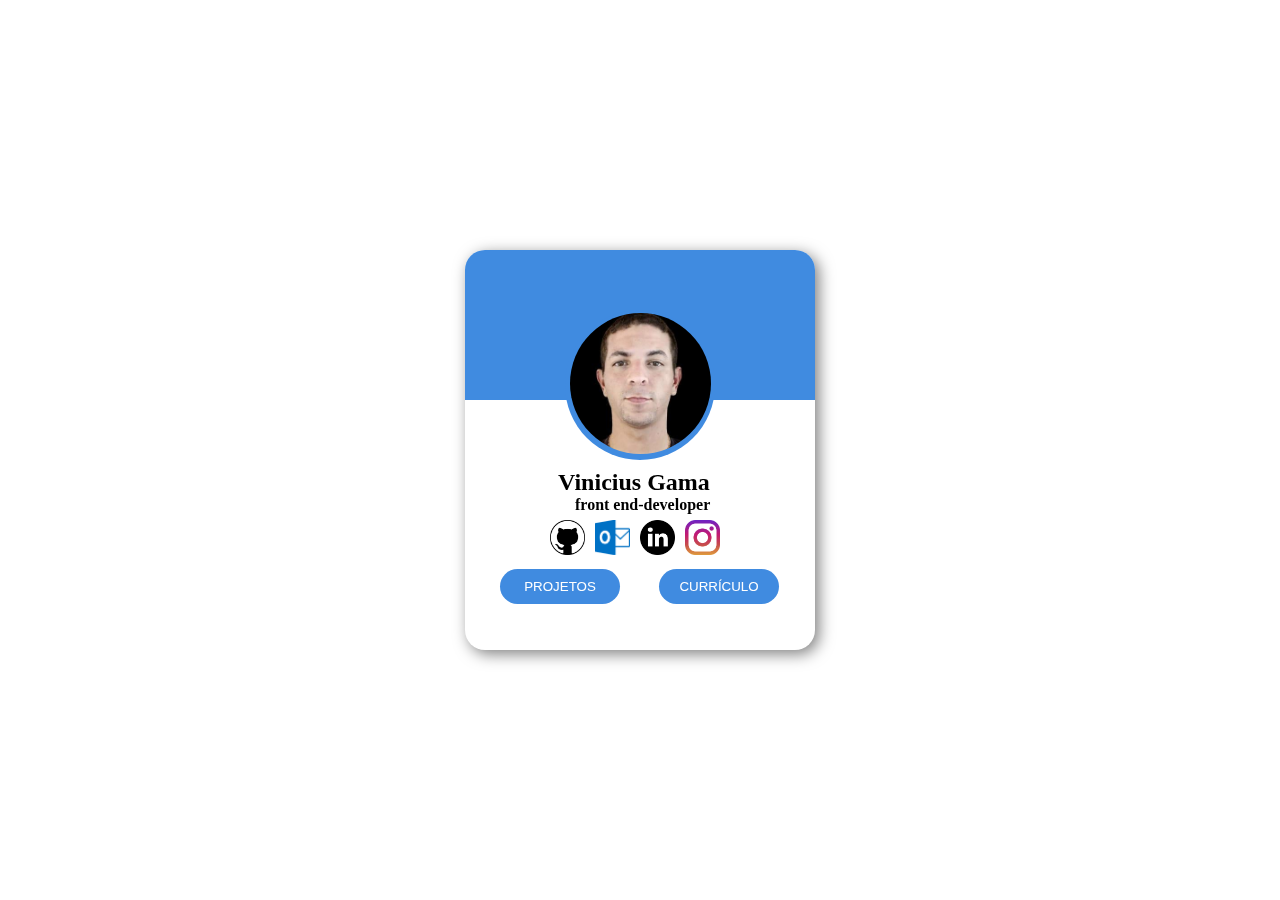
<file: index.html>
<!DOCTYPE html>
<html lang="pt-br">
<head>
    <meta charset="UTF-8">
    <meta http-equiv="X-UA-Compatible" content="IE=edge">
    <meta name="viewport" content="width=device-width, initial-scale=1.0">
    <title>PORTFOLIO</title>
    <link rel="stylesheet" href="style.css">
</head>
<body>
    <div id="container">
    <section id="section">
        <div id="fundo1"></div>
        <div id="bola"></div>
        <img id="perfil" src="imagens/perfilof.jpg" alt="">

        <h2>Vinicius Gama</h2>
        <h4>front end-developer</h4>
        <div id="icones">
           <a href="https://github.com/viniciusggama"><img id="icone" src="imagens/github.png" alt=""></a> 
            <a href="https://outlook.live.com/owa/"><img id="icone" src="imagens/logo-outlook.png" alt=""></a>
            <a href="https://www.linkedin.com/in/vinicius-gama-santos-66a64b250"><img id="icone" src="imagens/in.png" alt=""></a>
            <a href="https://www.instagram.com/invites/contact/?i=ueu5tsifeb3k&utm_content=k9huve5"><img id="icone" src="imagens/imagem oficial ins.png" alt=""></a>
        </div>

        <a href="projeto.html"><button>PROJETOS</button></a>
        <a href="PDF/arquivoAtualizado.pdf" download="currículo desenvolvedor jr.pdf" type="application/pdf"><button>CURRÍCULO</button></a>
    
    </section>
 
 <script src="vanilla-tilt.js"></script> 
 <script>VanillaTilt.init(document.querySelectorAll("#section"));</script>
 

</body>
</html>
</file>
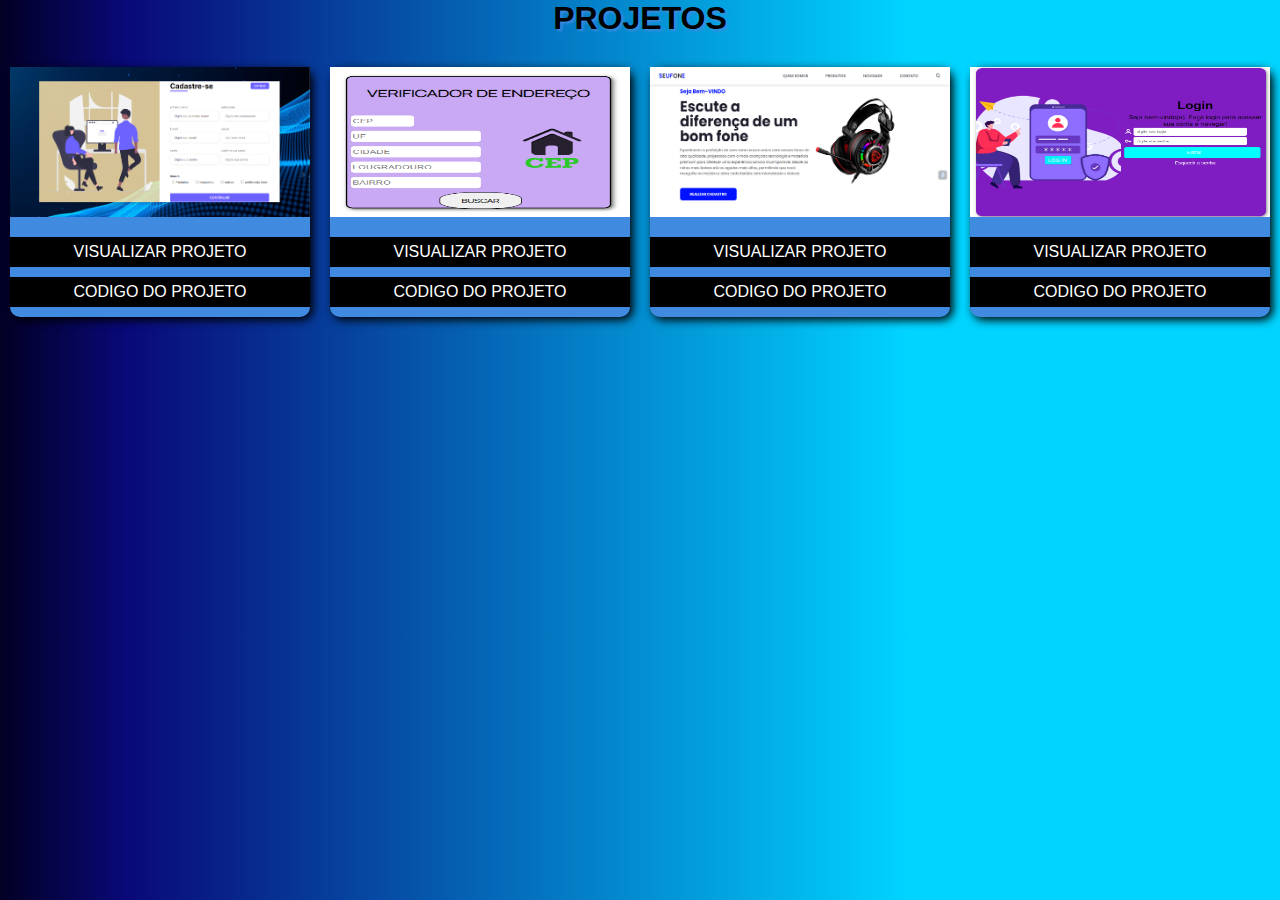
<file: projeto.html>
<!DOCTYPE html>
<html lang="pt-br">
<head>
    <meta charset="UTF-8">
    <meta http-equiv="X-UA-Compatible" content="IE=edge">
    <meta name="viewport" content="width=device-width, initial-scale=1.0">
    <title>PROJETOS</title>
    <link rel="stylesheet" href="ProjetoEstilo.css">
</head>
<body>
    <h1>PROJETOS</h1>
    <main>
    <section class="conteudoL1">

        <div class="projeto">
            <img src="imagens/cadastro.png" alt="">

            <div id="texto">
                <a href="https://viniciusggama.github.io/FORMULARIO/">VISUALIZAR PROJETO</a>
                <a href="https://github.com/viniciusggama/FORMULARIO">CODIGO DO PROJETO</a>
            </div>
        </div>

        <div class="projeto">
            <img src="imagens/cep_menor.png" alt="">

            <div id="texto">
                <a href="https://viniciusggama.github.io/buscarCEP/">VISUALIZAR PROJETO</a>
                <a href="https://github.com/viniciusggama/buscarCEP">CODIGO DO PROJETO</a>
            </div>
        </div>

        <div class="projeto">
            <img src="imagens/seufone.png" alt="">

            <div id="texto">
                <a href="https://viniciusggama.github.io/SITE_RESPONSIVO/">VISUALIZAR PROJETO</a>
                <a href="https://github.com/viniciusggama/SITE_RESPONSIVO">CODIGO DO PROJETO</a>
            </div>
        </div>

        <div class="projeto">
            <img src="imagens/login2.png" alt="">

            <div id="texto">
                <a href="https://viniciusggama.github.io/LOGIN_RESPONSIVO/">VISUALIZAR PROJETO</a>
                <a href="https://github.com/viniciusggama/LOGIN_RESPONSIVO">CODIGO DO PROJETO</a>
            </div>
        </div>
     
    </section>

    </main>
</body>
</html>
</file>
<file: style.css>
#container{
position: fixed;
top: 50%;
left: 50%;
transform: translate(-50%,-50%);


}
section{
    background-color: white;
    width: 350px;
    height: 400px;
    border-radius: 20px;
    box-shadow: 4px 4px 15px rgba(0, 0, 0, 0.5);
    
}


#fundo1{
    background-color: rgb(64, 139, 224);
    width: 350px;
    height: 150px;
    border-radius: 20px 20px 0px 0px;
}

#bola{
    position: fixed;
    background-color: rgb(64, 139, 224);
    width: 150px;
    height: 150px;
    border-radius: 50%;
    top: 60px;
    left: 100px;
    
}

#perfil{
    position: fixed;
    width: 141px;
    height: 141px;
    border-radius: 50%;
    top: 63px;
    left: 105px;
}

h2{
    position: fixed;
    left: 93px;
    top: 199px;
}

h4{
    position: fixed;
    left: 110px;
    top: 225px;
}

#icones{
    display: flex;
    flex-direction: row;
    gap: 10px;
    margin-top: 120px;
    margin-left: 85px;
 
}

#icone{
    width: 35px;
    height: 35px;
}

button{
    margin-top: 10px;
    margin-left: 35px;
    background-color: rgb(64, 139, 224);
    border: none;
    border-radius: 30px;
    width: 120px;
    height: 35px;
   font-family: Verdana, Geneva, Tahoma, sans-serif;
    color: white;
    cursor: pointer;
    
}

button:hover{
    background-color: rgb(0, 0, 0);
    
}

#projetos{
    margin-top: 10px;
    background-color: rgb(64, 139, 224);
    height: 150px;
    border-radius: 5px 5px 50px 50px;
    display: none;
    border: 1px solid rgb(0, 0, 0);
}

h3{
    
    text-align: center;
    color: antiquewhite;
    font-family: Verdana, Geneva, Tahoma, sans-serif;
}

.img_projeto{
    width: 35px;
}

a{
    text-decoration: none;
    font-family: Verdana, Geneva, Tahoma, sans-serif;
    color: white;
}
</file>
<file: ProjetoEstilo.css>
*{
    margin:0;
    padding:0;
    font-family: Arial, Helvetica, sans-serif;
}
body{
    background: rgb(2,0,36);
    background: linear-gradient(90deg, rgba(2,0,36,1) 0%, rgba(9,9,121,1) 10%, rgba(0,212,255,1) 71%);
}
h1{
    padding-bottom: 30px;
    text-shadow: 2px 2px 3px rgb(64, 139, 224);
    text-align: center;
}

img{
    width: 300px;
    height: 150px;
}
.projeto{
    display: flex;
    flex-direction: column;
    gap: 20px;
    width: 300px;
    height: 250px;
    background-color: rgb(64, 139, 224);
    border-radius: 10px;
    box-shadow: 3px 3px 10px black;
    
}

#texto{
    display: flex;
    flex-direction: column;
    text-align: center;
    gap: 10px;
}
a{
    text-decoration: none;
    background-color: black;
    color: white;
    padding: 6px;
    
}

a:hover{
    background-color:white;
    color: black;  
}

.conteudoL1{
   display: flex;
   flex-direction: row;
   justify-content:space-around;
}

@media screen and (max-width:768px) {
    .conteudoL1{
        flex-direction:column;
        align-items: center;
        gap:20px;
    }
}
</file>
